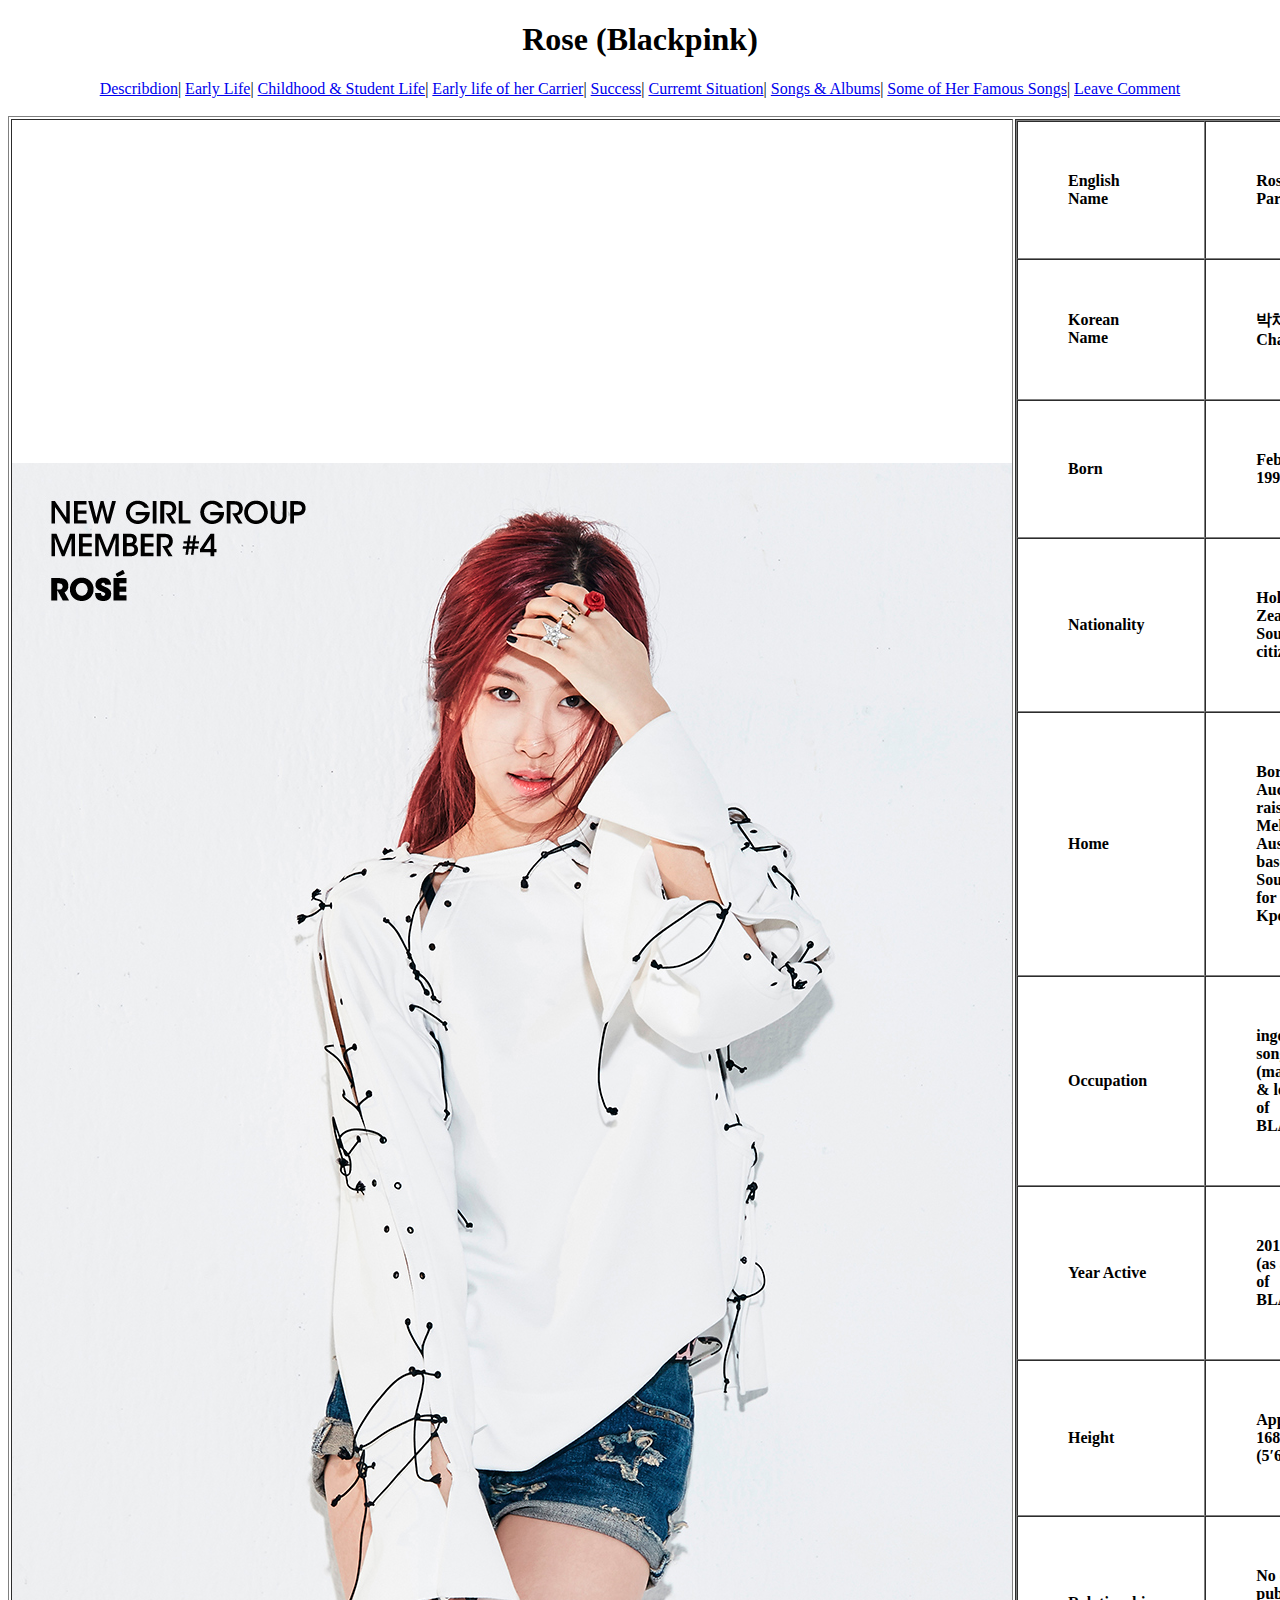
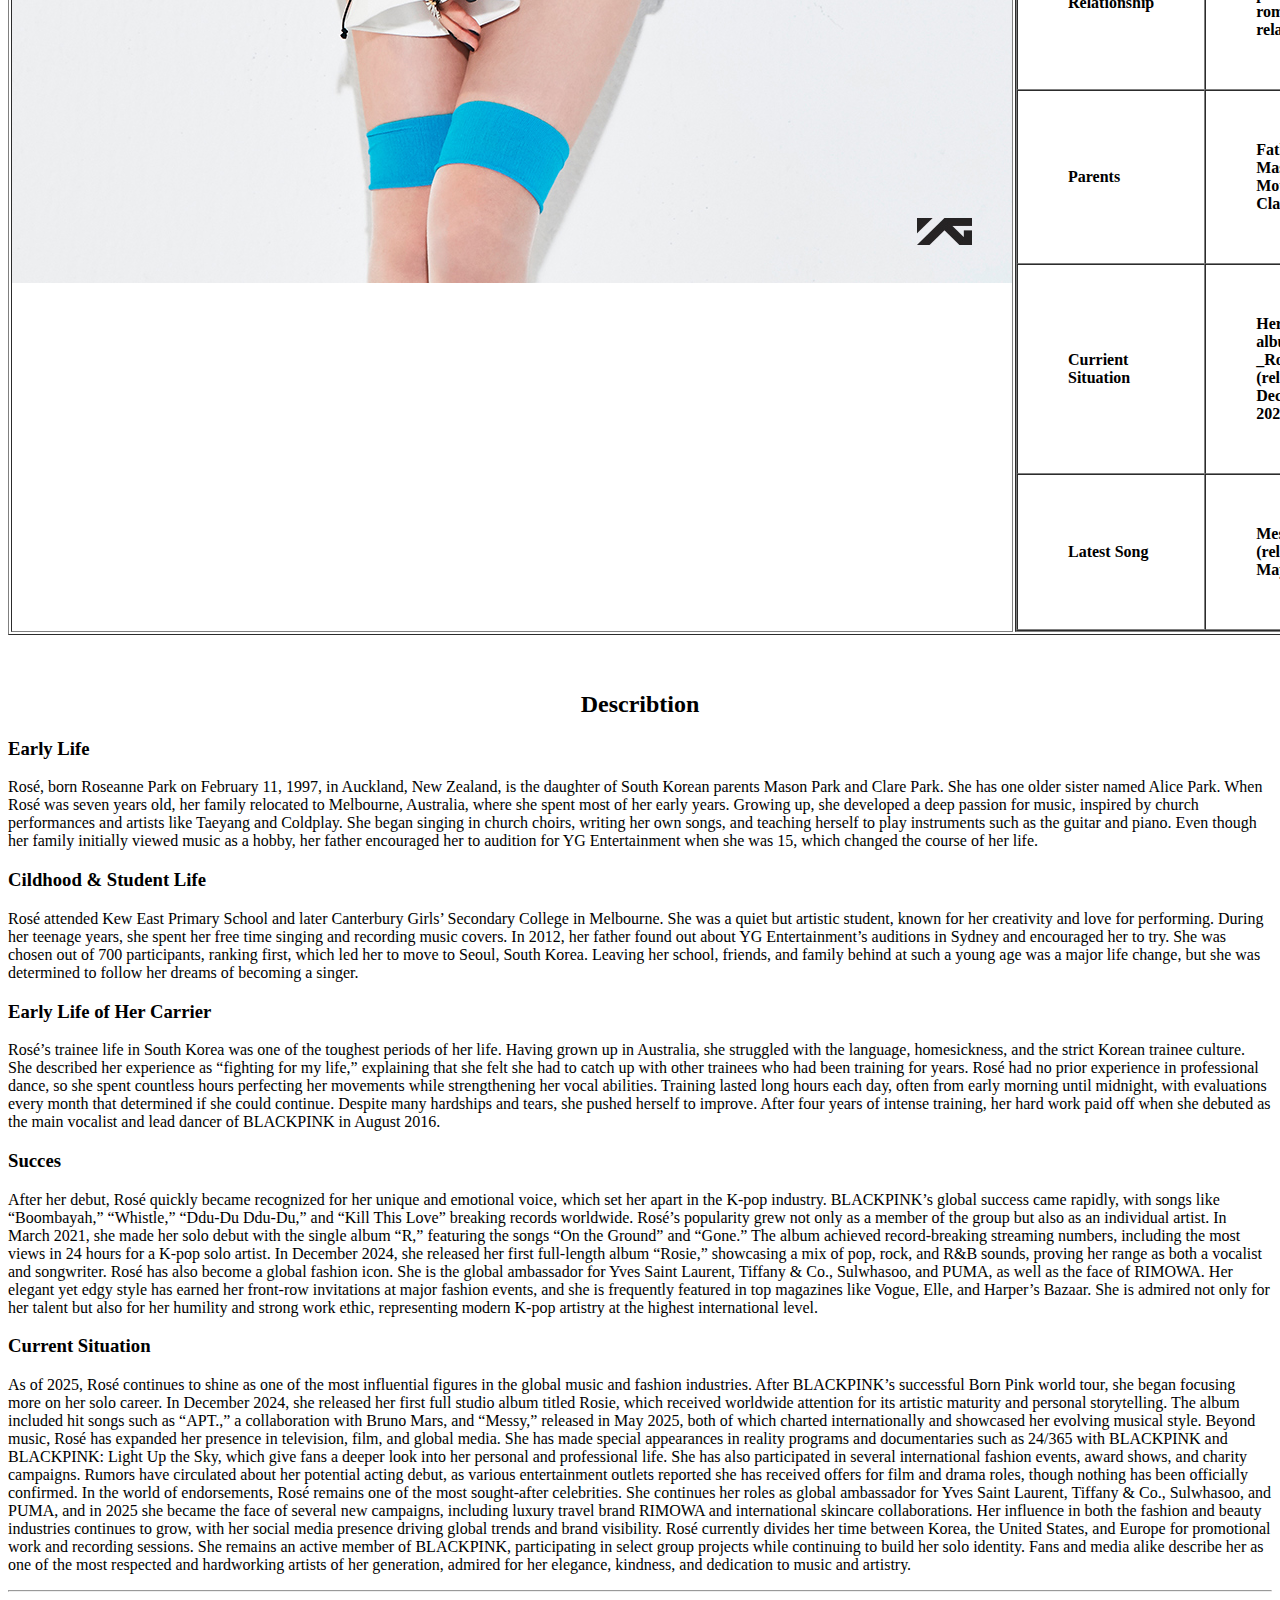
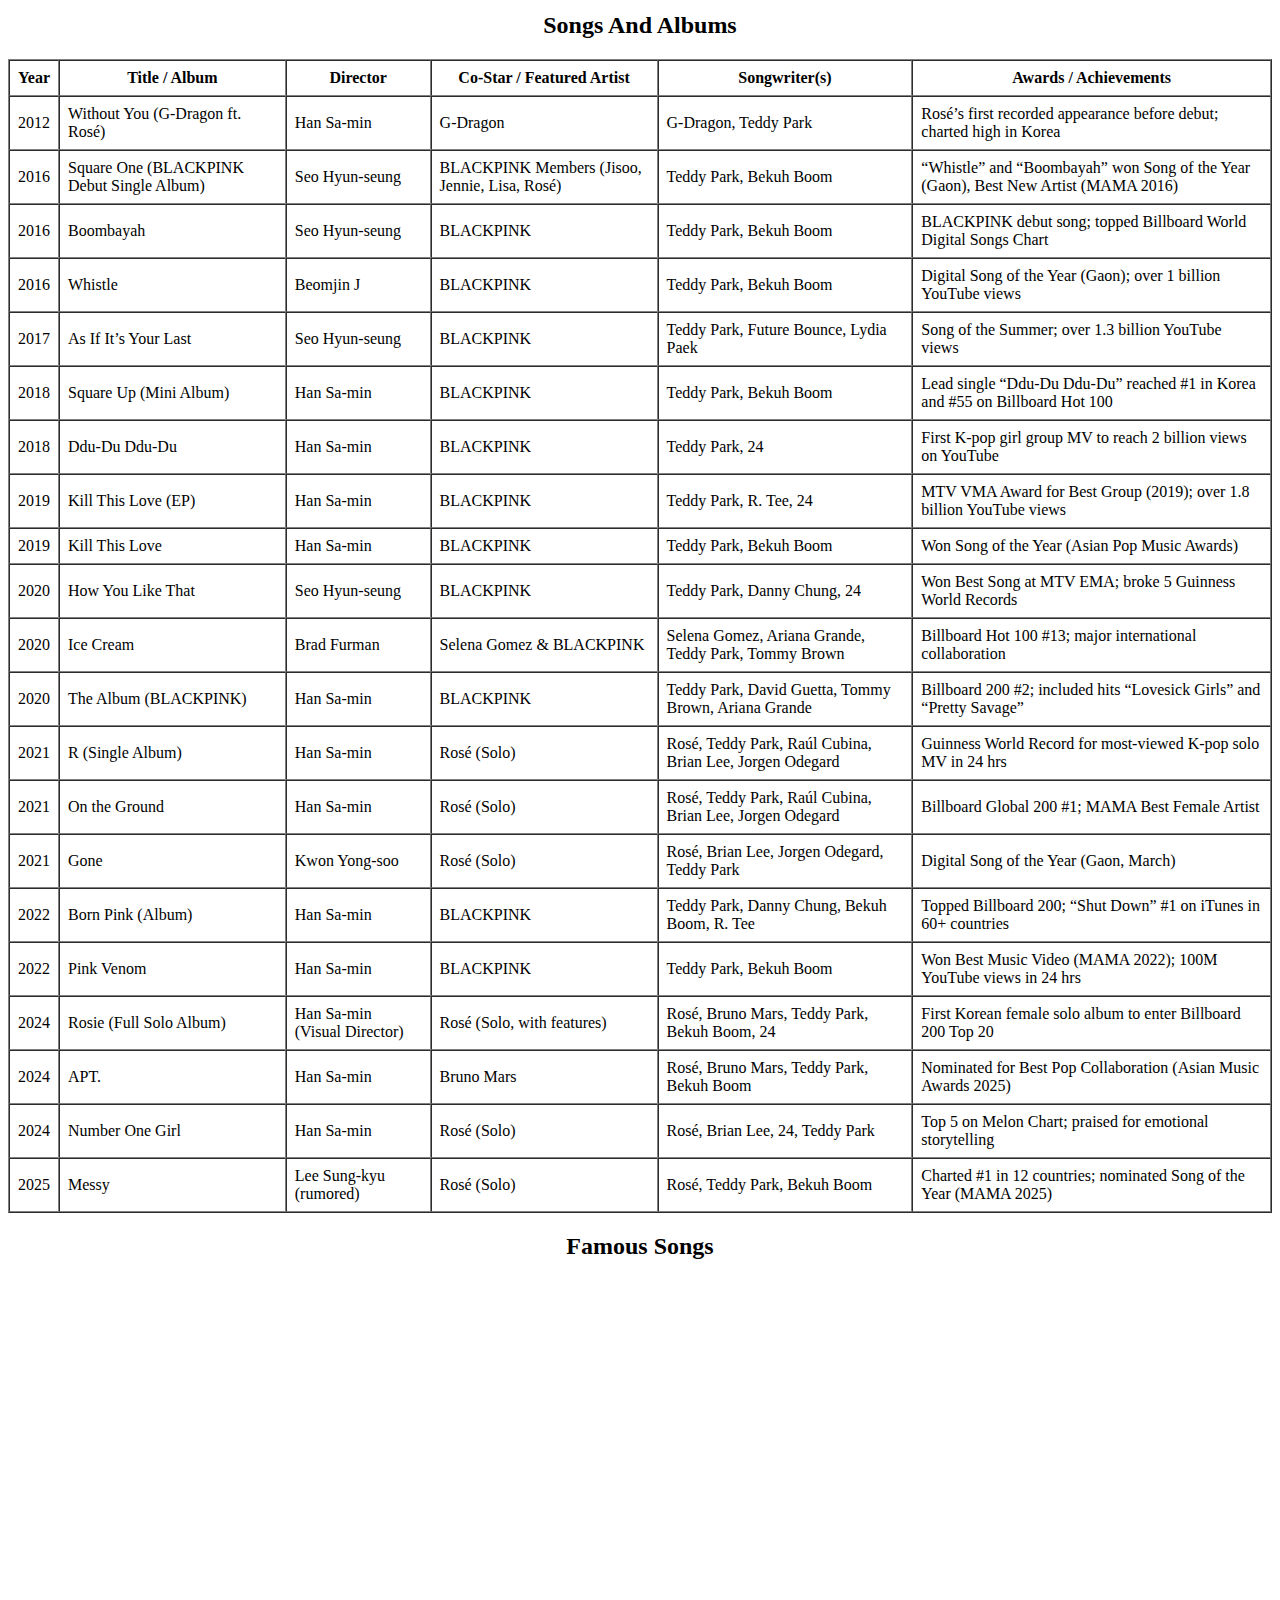
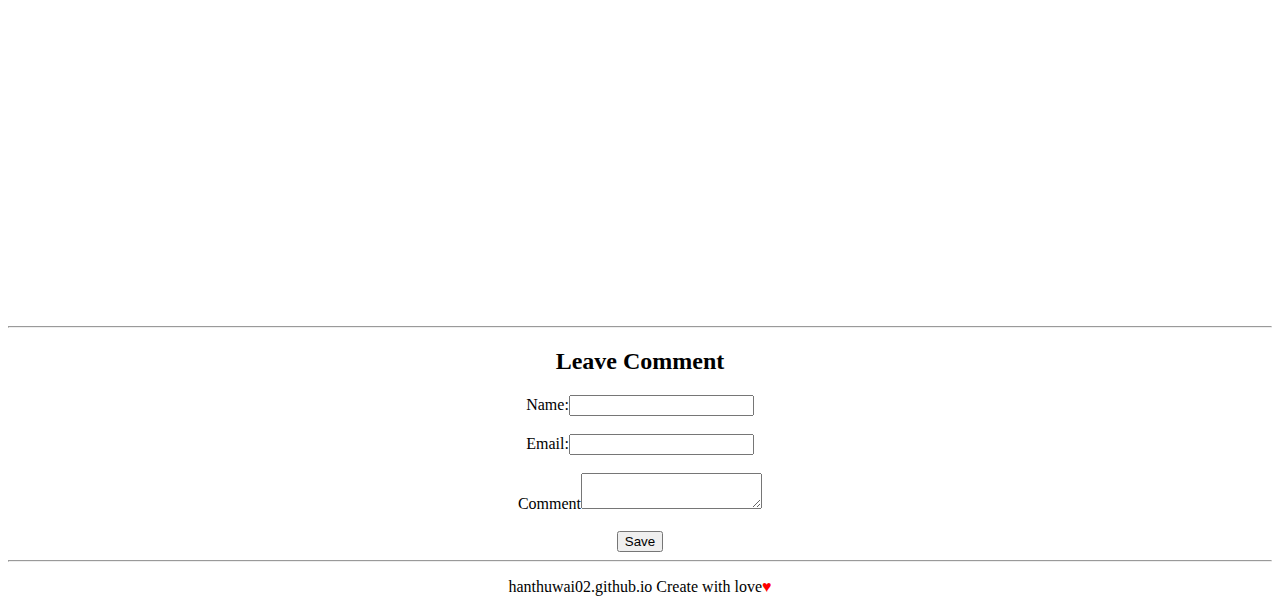
<file: idol/index.html>
<!DOCTYPE html>
<html lang="en">
<head>
  <meta charset="UTF-8">
  <meta name="viewport" content="width=device-width, initial-scale=1.0">
  <title>My Idol</title>
</head>
<body>
    <header align="center">
      <h1>Rose (Blackpink)</h1>
      <a href="#describtion">Describdion</a>|
      <a href="#early-life">Early Life</a>|
      <a href="#childhood-student-life">Childhood & Student Life</a>|
      <a href="#early-life-carrier">Early life of her Carrier</a>|
      <a href="#success">Success</a>|
      <a href="#current-situation">Curremt Situation</a>|
      <a href="#song-album">Songs & Albums</a>|
      <a href="#some-famous-songs">Some of Her Famous Songs</a>|
      <a href="#comment">Leave Comment</a>
      <br><br>
    </header>
    <main>
       <table border="1" cellspacing="" cellpadding="0" align="center">
         <tr>
          <td>
            <img src="rose1.jpg" alt="photo" >
          </td>
          <td>
            <table border="1" cellspacing="0" cellpadding="50">
              <tr>
                <td><b>English Name</b></td>
                <td><b>Roseanne Park</b></td>
              </tr>
              <tr>
                <td><b>Korean Name</b></td>
                <td><b>박채영 (Park Chae-young)</b></td>
              </tr>
              <tr>
                <td><b>Born</b></td>
                <td><b>February 11, 1997,</b></td>
              </tr>

              <tr>
                <td><b>Nationality</b></td>
                <td><b>Holds New Zealand and South Korean citizenships</b></td>
              </tr>
              <tr>
                <td><b>Home</b></td>
                <td><b>Born in Auckland, raised in Melbourne, Australia; based in Seoul, South Korea for her career 
Kpop Profiles</b></td>
              </tr>
              <tr>
                <td><b>Occupation</b></td>
                <td><b>inger, songwriter (main vocalist & lead dancer of BLACKPINK)</b></td>
              </tr>
              <tr>
                <td><b>Year Active</b></td>
                <td><b>2016 – present (as a member of BLACKPINK)</b></td>
              </tr>
              <tr>
                <td><b>Height</b></td>
                <td><b>Approximately 168.7 cm (5′6″)</b></td>
              </tr>
              <tr>
                <td><b>Relationship</b></td>
                <td><b>No confirmed public romantic relationship</b></td>
              </tr>
              <tr>
                <td><b>Parents</b></td>
                <td><b>Father – Mason Park; Mother – Clare Park.</b></td>
              </tr>
              <tr>
                <td><b>Currient Situation</b></td>
                <td><b>Her latest album is _Rosie (released 6 December 2024)</b></td>
              </tr>
              <tr>
                <td><b>Latest Song</b></td>
                <td><b>Messy (released 8 May 2025)</b></td>
              </tr>

            </table>
          </td>
         </tr>
       </table>
       <br><br>
       <h2 align="center" id="describtion">Describtion</h2>
       <h3 id="early-life">Early Life</h3>
       <p>Rosé, born Roseanne Park on February 11, 1997, in Auckland, New Zealand, is the daughter of South Korean parents Mason Park and Clare Park. She has one older sister named Alice Park. When Rosé was seven years old, her family relocated to Melbourne, Australia, where she spent most of her early years. Growing up, she developed a deep passion for music, inspired by church performances and artists like Taeyang and Coldplay. She began singing in church choirs, writing her own songs, and teaching herself to play instruments such as the guitar and piano. Even though her family initially viewed music as a hobby, her father encouraged her to audition for YG Entertainment when she was 15, which changed the course of her life.</p>
       <h3 id="childhood-student-life">Cildhood & Student Life</h3>
       <p>
        Rosé attended Kew East Primary School and later Canterbury Girls’ Secondary College in Melbourne. She was a quiet but artistic student, known for her creativity and love for performing. During her teenage years, she spent her free time singing and recording music covers. In 2012, her father found out about YG Entertainment’s auditions in Sydney and encouraged her to try. She was chosen out of 700 participants, ranking first, which led her to move to Seoul, South Korea. Leaving her school, friends, and family behind at such a young age was a major life change, but she was determined to follow her dreams of becoming a singer.
       </p>
       <h3 id="early-life-carrier">Early Life of Her Carrier</h3>
       <p>
        Rosé’s trainee life in South Korea was one of the toughest periods of her life. Having grown up in Australia, she struggled with the language, homesickness, and the strict Korean trainee culture. She described her experience as “fighting for my life,” explaining that she felt she had to catch up with other trainees who had been training for years. Rosé had no prior experience in professional dance, so she spent countless hours perfecting her movements while strengthening her vocal abilities. Training lasted long hours each day, often from early morning until midnight, with evaluations every month that determined if she could continue. Despite many hardships and tears, she pushed herself to improve. After four years of intense training, her hard work paid off when she debuted as the main vocalist and lead dancer of BLACKPINK in August 2016.
       </p>
       <h3 id="success">Succes</h3>
       <p>
        After her debut, Rosé quickly became recognized for her unique and emotional voice, which set her apart in the K-pop industry. BLACKPINK’s global success came rapidly, with songs like “Boombayah,” “Whistle,” “Ddu-Du Ddu-Du,” and “Kill This Love” breaking records worldwide. Rosé’s popularity grew not only as a member of the group but also as an individual artist. In March 2021, she made her solo debut with the single album “R,” featuring the songs “On the Ground” and “Gone.” The album achieved record-breaking streaming numbers, including the most views in 24 hours for a K-pop solo artist. In December 2024, she released her first full-length album “Rosie,” showcasing a mix of pop, rock, and R&B sounds, proving her range as both a vocalist and songwriter.

        Rosé has also become a global fashion icon. She is the global ambassador for Yves Saint Laurent, Tiffany & Co., Sulwhasoo, and PUMA, as well as the face of RIMOWA. Her elegant yet edgy style has earned her front-row invitations at major fashion events, and she is frequently featured in top magazines like Vogue, Elle, and Harper’s Bazaar. She is admired not only for her talent but also for her humility and strong work ethic, representing modern K-pop artistry at the highest international level.
       </p>
       <h3 id="current-situation">Current Situation</h3>
       <p>
        As of 2025, Rosé continues to shine as one of the most influential figures in the global music and fashion industries. After BLACKPINK’s successful Born Pink world tour, she began focusing more on her solo career. In December 2024, she released her first full studio album titled Rosie, which received worldwide attention for its artistic maturity and personal storytelling. The album included hit songs such as “APT.,” a collaboration with Bruno Mars, and “Messy,” released in May 2025, both of which charted internationally and showcased her evolving musical style.

        Beyond music, Rosé has expanded her presence in television, film, and global media. She has made special appearances in reality programs and documentaries such as 24/365 with BLACKPINK and BLACKPINK: Light Up the Sky, which give fans a deeper look into her personal and professional life. She has also participated in several international fashion events, award shows, and charity campaigns. Rumors have circulated about her potential acting debut, as various entertainment outlets reported she has received offers for film and drama roles, though nothing has been officially confirmed.

        In the world of endorsements, Rosé remains one of the most sought-after celebrities. She continues her roles as global ambassador for Yves Saint Laurent, Tiffany & Co., Sulwhasoo, and PUMA, and in 2025 she became the face of several new campaigns, including luxury travel brand RIMOWA and international skincare collaborations. Her influence in both the fashion and beauty industries continues to grow, with her social media presence driving global trends and brand visibility.

        Rosé currently divides her time between Korea, the United States, and Europe for promotional work and recording sessions. She remains an active member of BLACKPINK, participating in select group projects while continuing to build her solo identity. Fans and media alike describe her as one of the most respected and hardworking artists of her generation, admired for her elegance, kindness, and dedication to music and artistry.
       </p>
       <hr>
       <h2 align="center" id="song-album">Songs And Albums</h2>
       <table border="1" cellspacing="0" cellpadding="8" >
  <thead>
    <tr>
      <th>Year</th>
      <th>Title / Album</th>
      <th>Director</th>
      <th>Co-Star / Featured Artist</th>
      <th>Songwriter(s)</th>
      <th>Awards / Achievements</th>
    </tr>
  </thead>
  <tbody>
    <tr>
      <td>2012</td>
      <td>Without You (G-Dragon ft. Rosé)</td>
      <td>Han Sa-min</td>
      <td>G-Dragon</td>
      <td>G-Dragon, Teddy Park</td>
      <td>Rosé’s first recorded appearance before debut; charted high in Korea</td>
    </tr>
    <tr>
      <td>2016</td>
      <td>Square One (BLACKPINK Debut Single Album)</td>
      <td>Seo Hyun-seung</td>
      <td>BLACKPINK Members (Jisoo, Jennie, Lisa, Rosé)</td>
      <td>Teddy Park, Bekuh Boom</td>
      <td>“Whistle” and “Boombayah” won Song of the Year (Gaon), Best New Artist (MAMA 2016)</td>
    </tr>
    <tr>
      <td>2016</td>
      <td>Boombayah</td>
      <td>Seo Hyun-seung</td>
      <td>BLACKPINK</td>
      <td>Teddy Park, Bekuh Boom</td>
      <td>BLACKPINK debut song; topped Billboard World Digital Songs Chart</td>
    </tr>
    <tr>
      <td>2016</td>
      <td>Whistle</td>
      <td>Beomjin J</td>
      <td>BLACKPINK</td>
      <td>Teddy Park, Bekuh Boom</td>
      <td>Digital Song of the Year (Gaon); over 1 billion YouTube views</td>
    </tr>
    <tr>
      <td>2017</td>
      <td>As If It’s Your Last</td>
      <td>Seo Hyun-seung</td>
      <td>BLACKPINK</td>
      <td>Teddy Park, Future Bounce, Lydia Paek</td>
      <td>Song of the Summer; over 1.3 billion YouTube views</td>
    </tr>
    <tr>
      <td>2018</td>
      <td>Square Up (Mini Album)</td>
      <td>Han Sa-min</td>
      <td>BLACKPINK</td>
      <td>Teddy Park, Bekuh Boom</td>
      <td>Lead single “Ddu-Du Ddu-Du” reached #1 in Korea and #55 on Billboard Hot 100</td>
    </tr>
    <tr>
      <td>2018</td>
      <td>Ddu-Du Ddu-Du</td>
      <td>Han Sa-min</td>
      <td>BLACKPINK</td>
      <td>Teddy Park, 24</td>
      <td>First K-pop girl group MV to reach 2 billion views on YouTube</td>
    </tr>
    <tr>
      <td>2019</td>
      <td>Kill This Love (EP)</td>
      <td>Han Sa-min</td>
      <td>BLACKPINK</td>
      <td>Teddy Park, R. Tee, 24</td>
      <td>MTV VMA Award for Best Group (2019); over 1.8 billion YouTube views</td>
    </tr>
    <tr>
      <td>2019</td>
      <td>Kill This Love</td>
      <td>Han Sa-min</td>
      <td>BLACKPINK</td>
      <td>Teddy Park, Bekuh Boom</td>
      <td>Won Song of the Year (Asian Pop Music Awards)</td>
    </tr>
    <tr>
      <td>2020</td>
      <td>How You Like That</td>
      <td>Seo Hyun-seung</td>
      <td>BLACKPINK</td>
      <td>Teddy Park, Danny Chung, 24</td>
      <td>Won Best Song at MTV EMA; broke 5 Guinness World Records</td>
    </tr>
    <tr>
      <td>2020</td>
      <td>Ice Cream</td>
      <td>Brad Furman</td>
      <td>Selena Gomez & BLACKPINK</td>
      <td>Selena Gomez, Ariana Grande, Teddy Park, Tommy Brown</td>
      <td>Billboard Hot 100 #13; major international collaboration</td>
    </tr>
    <tr>
      <td>2020</td>
      <td>The Album (BLACKPINK)</td>
      <td>Han Sa-min</td>
      <td>BLACKPINK</td>
      <td>Teddy Park, David Guetta, Tommy Brown, Ariana Grande</td>
      <td>Billboard 200 #2; included hits “Lovesick Girls” and “Pretty Savage”</td>
    </tr>
    <tr>
      <td>2021</td>
      <td>R (Single Album)</td>
      <td>Han Sa-min</td>
      <td>Rosé (Solo)</td>
      <td>Rosé, Teddy Park, Raúl Cubina, Brian Lee, Jorgen Odegard</td>
      <td>Guinness World Record for most-viewed K-pop solo MV in 24 hrs</td>
    </tr>
    <tr>
      <td>2021</td>
      <td>On the Ground</td>
      <td>Han Sa-min</td>
      <td>Rosé (Solo)</td>
      <td>Rosé, Teddy Park, Raúl Cubina, Brian Lee, Jorgen Odegard</td>
      <td>Billboard Global 200 #1; MAMA Best Female Artist</td>
    </tr>
    <tr>
      <td>2021</td>
      <td>Gone</td>
      <td>Kwon Yong-soo</td>
      <td>Rosé (Solo)</td>
      <td>Rosé, Brian Lee, Jorgen Odegard, Teddy Park</td>
      <td>Digital Song of the Year (Gaon, March)</td>
    </tr>
    <tr>
      <td>2022</td>
      <td>Born Pink (Album)</td>
      <td>Han Sa-min</td>
      <td>BLACKPINK</td>
      <td>Teddy Park, Danny Chung, Bekuh Boom, R. Tee</td>
      <td>Topped Billboard 200; “Shut Down” #1 on iTunes in 60+ countries</td>
    </tr>
    <tr>
      <td>2022</td>
      <td>Pink Venom</td>
      <td>Han Sa-min</td>
      <td>BLACKPINK</td>
      <td>Teddy Park, Bekuh Boom</td>
      <td>Won Best Music Video (MAMA 2022); 100M YouTube views in 24 hrs</td>
    </tr>
    <tr>
      <td>2024</td>
      <td>Rosie (Full Solo Album)</td>
      <td>Han Sa-min (Visual Director)</td>
      <td>Rosé (Solo, with features)</td>
      <td>Rosé, Bruno Mars, Teddy Park, Bekuh Boom, 24</td>
      <td>First Korean female solo album to enter Billboard 200 Top 20</td>
    </tr>
    <tr>
      <td>2024</td>
      <td>APT.</td>
      <td>Han Sa-min</td>
      <td>Bruno Mars</td>
      <td>Rosé, Bruno Mars, Teddy Park, Bekuh Boom</td>
      <td>Nominated for Best Pop Collaboration (Asian Music Awards 2025)</td>
    </tr>
    <tr>
      <td>2024</td>
      <td>Number One Girl</td>
      <td>Han Sa-min</td>
      <td>Rosé (Solo)</td>
      <td>Rosé, Brian Lee, 24, Teddy Park</td>
      <td>Top 5 on Melon Chart; praised for emotional storytelling</td>
    </tr>
    <tr>
      <td>2025</td>
      <td>Messy</td>
      <td>Lee Sung-kyu (rumored)</td>
      <td>Rosé (Solo)</td>
      <td>Rosé, Teddy Park, Bekuh Boom</td>
      <td>Charted #1 in 12 countries; nominated Song of the Year (MAMA 2025)</td>
    </tr>
  </tbody>
</table>
    <h2 align="center">Famous Songs</h2>
    <div align="center">
      <iframe width="560" height="315" src="https://www.youtube.com/embed/ia2Ph61bYzc?si=gaJIbzeZGgtRvWZh" title="YouTube video player" frameborder="0" allow="accelerometer; autoplay; clipboard-write; encrypted-media; gyroscope; picture-in-picture; web-share" referrerpolicy="strict-origin-when-cross-origin" allowfullscreen></iframe>    
      <iframe width="560" height="315" src="https://www.youtube.com/embed/pZ1NdE69VTs?si=Np_0FxodrPG1cQW0" title="YouTube video player" frameborder="0" allow="accelerometer; autoplay; clipboard-write; encrypted-media; gyroscope; picture-in-picture; web-share" referrerpolicy="strict-origin-when-cross-origin" allowfullscreen></iframe>
      <iframe width="560" height="315" src="https://www.youtube.com/embed/EN1tMeXQii0?si=EZlZ3aTxR69f9FiF" title="YouTube video player" frameborder="0" allow="accelerometer; autoplay; clipboard-write; encrypted-media; gyroscope; picture-in-picture; web-share" referrerpolicy="strict-origin-when-cross-origin" allowfullscreen></iframe>
      <iframe width="560" height="315" src="https://www.youtube.com/embed/ekr2nIex040?si=PlUsJLjwqGe0NIiV" title="YouTube video player" frameborder="0" allow="accelerometer; autoplay; clipboard-write; encrypted-media; gyroscope; picture-in-picture; web-share" referrerpolicy="strict-origin-when-cross-origin" allowfullscreen></iframe>
    </div>
    <hr>
    <div align="center">
      <form action="">
        <h2 id="comment">Leave Comment</h2>
      <table >
        <tr>
          <tr><label for="name">Name:</label></tr>
        </tr>
        <tr>
          <tr><input type="text" id="name"></tr>
        </tr><br><br>

        <tr>
          <tr><label for="email">Email:</label></tr>
        </tr>
        <tr>
          <tr><input type="email" id="email"></tr>
        </tr><br><br>

        <tr>
          <tr><label for="comment">Comment</label></tr>
        </tr>
        <tr>
          <tr><textarea  id="cpmment" rows="2" cols="20"></textarea></tr>
        </tr><br><br>

        
        <tr>
          <tr><input type="submit" value="Save"></tr>
        </tr><br>
      </table>
      </form>
    </div>
    <hr>
</main>
<footer>
    <p align="center">hanthuwai02.github.io Create with love<span style="color: red;">&#9829;</span></p>  
</footer>
</body>
</html>
</file>
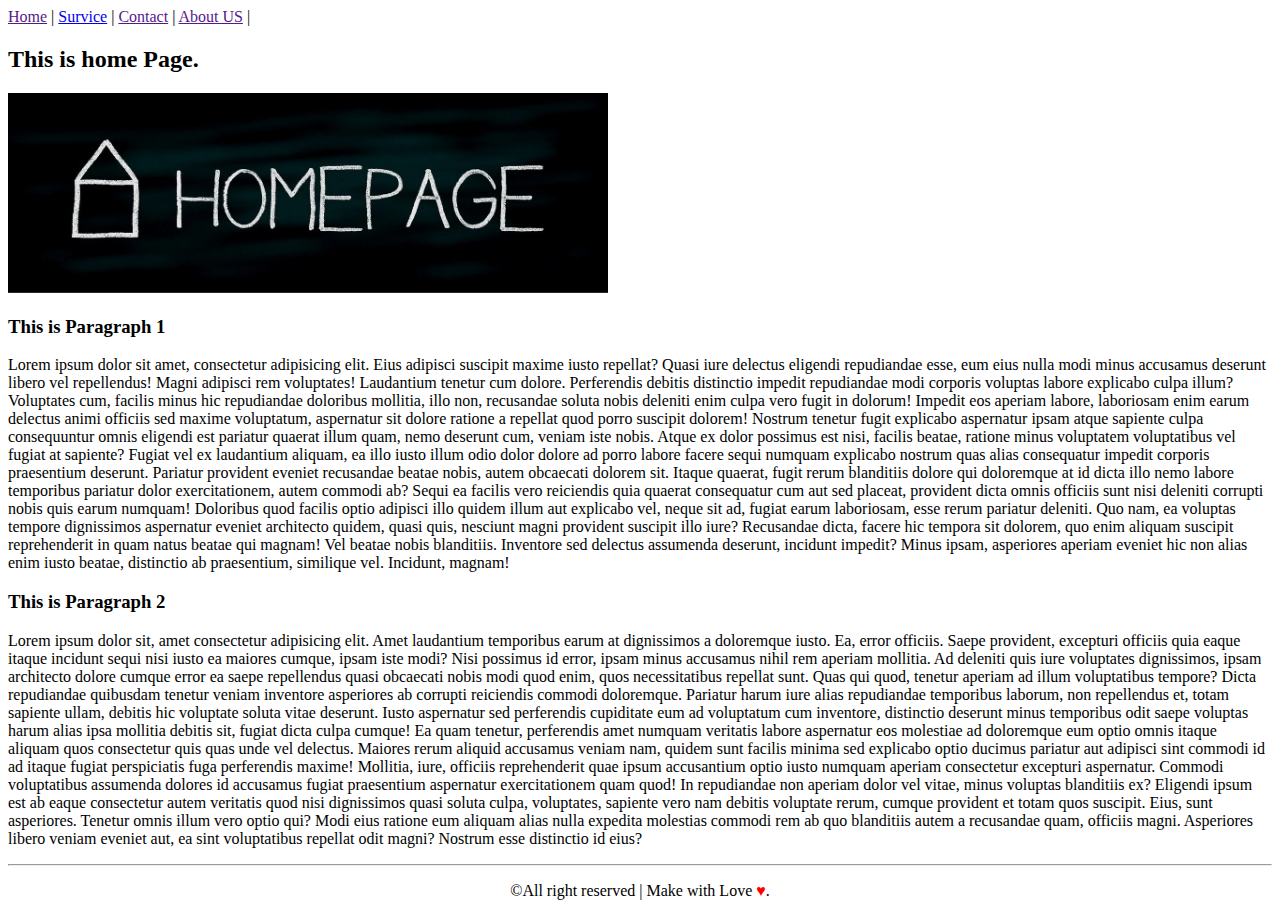
<file: Link/index.html>
<!DOCTYPE html>
<html lang="en">
<head>
  <meta charset="UTF-8">
  <meta name="viewport" content="width=device-width, initial-scale=1.0">
  <title>Home Page</title>
</head>
<body>
    <nav>
      <a href="">Home</a> |
      <a href="pages/service.html">Survice</a> |
      <a href="">Contact</a> |
      <a href="">About US</a> |
    </nav>
    <head>
      <h2>This is home Page.</h2>
      <img src="images/homepage.webp" alt="home-page" width="600" height="200">
    </head>
    <main>
        <div>
          <h3>This is Paragraph 1</h3>
          <p>
            Lorem ipsum dolor sit amet, consectetur adipisicing elit. Eius adipisci suscipit maxime iusto repellat? Quasi iure delectus eligendi repudiandae esse, eum eius nulla modi minus accusamus deserunt libero vel repellendus! Magni adipisci rem voluptates! Laudantium tenetur cum dolore. Perferendis debitis distinctio impedit repudiandae modi corporis voluptas labore explicabo culpa illum? Voluptates cum, facilis minus hic repudiandae doloribus mollitia, illo non, recusandae soluta nobis deleniti enim culpa vero fugit in dolorum! Impedit eos aperiam labore, laboriosam enim earum delectus animi officiis sed maxime voluptatum, aspernatur sit dolore ratione a repellat quod porro suscipit dolorem! Nostrum tenetur fugit explicabo aspernatur ipsam atque sapiente culpa consequuntur omnis eligendi est pariatur quaerat illum quam, nemo deserunt cum, veniam iste nobis. Atque ex dolor possimus est nisi, facilis beatae, ratione minus voluptatem voluptatibus vel fugiat at sapiente? Fugiat vel ex laudantium aliquam, ea illo iusto illum odio dolor dolore ad porro labore facere sequi numquam explicabo nostrum quas alias consequatur impedit corporis praesentium deserunt. Pariatur provident eveniet recusandae beatae nobis, autem obcaecati dolorem sit. Itaque quaerat, fugit rerum blanditiis dolore qui doloremque at id dicta illo nemo labore temporibus pariatur dolor exercitationem, autem commodi ab? Sequi ea facilis vero reiciendis quia quaerat consequatur cum aut sed placeat, provident dicta omnis officiis sunt nisi deleniti corrupti nobis quis earum numquam! Doloribus quod facilis optio adipisci illo quidem illum aut explicabo vel, neque sit ad, fugiat earum laboriosam, esse rerum pariatur deleniti. Quo nam, ea voluptas tempore dignissimos aspernatur eveniet architecto quidem, quasi quis, nesciunt magni provident suscipit illo iure? Recusandae dicta, facere hic tempora sit dolorem, quo enim aliquam suscipit reprehenderit in quam natus beatae qui magnam! Vel beatae nobis blanditiis. Inventore sed delectus assumenda deserunt, incidunt impedit? Minus ipsam, asperiores aperiam eveniet hic non alias enim iusto beatae, distinctio ab praesentium, similique vel. Incidunt, magnam!
          </p>
        </div>
        <div>
          <h3>This is Paragraph 2</h3>
          <p>
            Lorem ipsum dolor sit, amet consectetur adipisicing elit. Amet laudantium temporibus earum at dignissimos a doloremque iusto. Ea, error officiis. Saepe provident, excepturi officiis quia eaque itaque incidunt sequi nisi iusto ea maiores cumque, ipsam iste modi? Nisi possimus id error, ipsam minus accusamus nihil rem aperiam mollitia. Ad deleniti quis iure voluptates dignissimos, ipsam architecto dolore cumque error ea saepe repellendus quasi obcaecati nobis modi quod enim, quos necessitatibus repellat sunt. Quas qui quod, tenetur aperiam ad illum voluptatibus tempore? Dicta repudiandae quibusdam tenetur veniam inventore asperiores ab corrupti reiciendis commodi doloremque. Pariatur harum iure alias repudiandae temporibus laborum, non repellendus et, totam sapiente ullam, debitis hic voluptate soluta vitae deserunt. Iusto aspernatur sed perferendis cupiditate eum ad voluptatum cum inventore, distinctio deserunt minus temporibus odit saepe voluptas harum alias ipsa mollitia debitis sit, fugiat dicta culpa cumque! Ea quam tenetur, perferendis amet numquam veritatis labore aspernatur eos molestiae ad doloremque eum optio omnis itaque aliquam quos consectetur quis quas unde vel delectus. Maiores rerum aliquid accusamus veniam nam, quidem sunt facilis minima sed explicabo optio ducimus pariatur aut adipisci sint commodi id ad itaque fugiat perspiciatis fuga perferendis maxime! Mollitia, iure, officiis reprehenderit quae ipsum accusantium optio iusto numquam aperiam consectetur excepturi aspernatur. Commodi voluptatibus assumenda dolores id accusamus fugiat praesentium aspernatur exercitationem quam quod! In repudiandae non aperiam dolor vel vitae, minus voluptas blanditiis ex? Eligendi ipsum est ab eaque consectetur autem veritatis quod nisi dignissimos quasi soluta culpa, voluptates, sapiente vero nam debitis voluptate rerum, cumque provident et totam quos suscipit. Eius, sunt asperiores. Tenetur omnis illum vero optio qui? Modi eius ratione eum aliquam alias nulla expedita molestias commodi rem ab quo blanditiis autem a recusandae quam, officiis magni. Asperiores libero veniam eveniet aut, ea sint voluptatibus repellat odit magni? Nostrum esse distinctio id eius?
          </p>
        </div>
    </main>
    <hr>
    <footer>
      <p align="center">&copy;All right reserved | Make with Love <span style="color: red;">&hearts;</span>.</p>
    </footer>
</body>
</html>
</file>
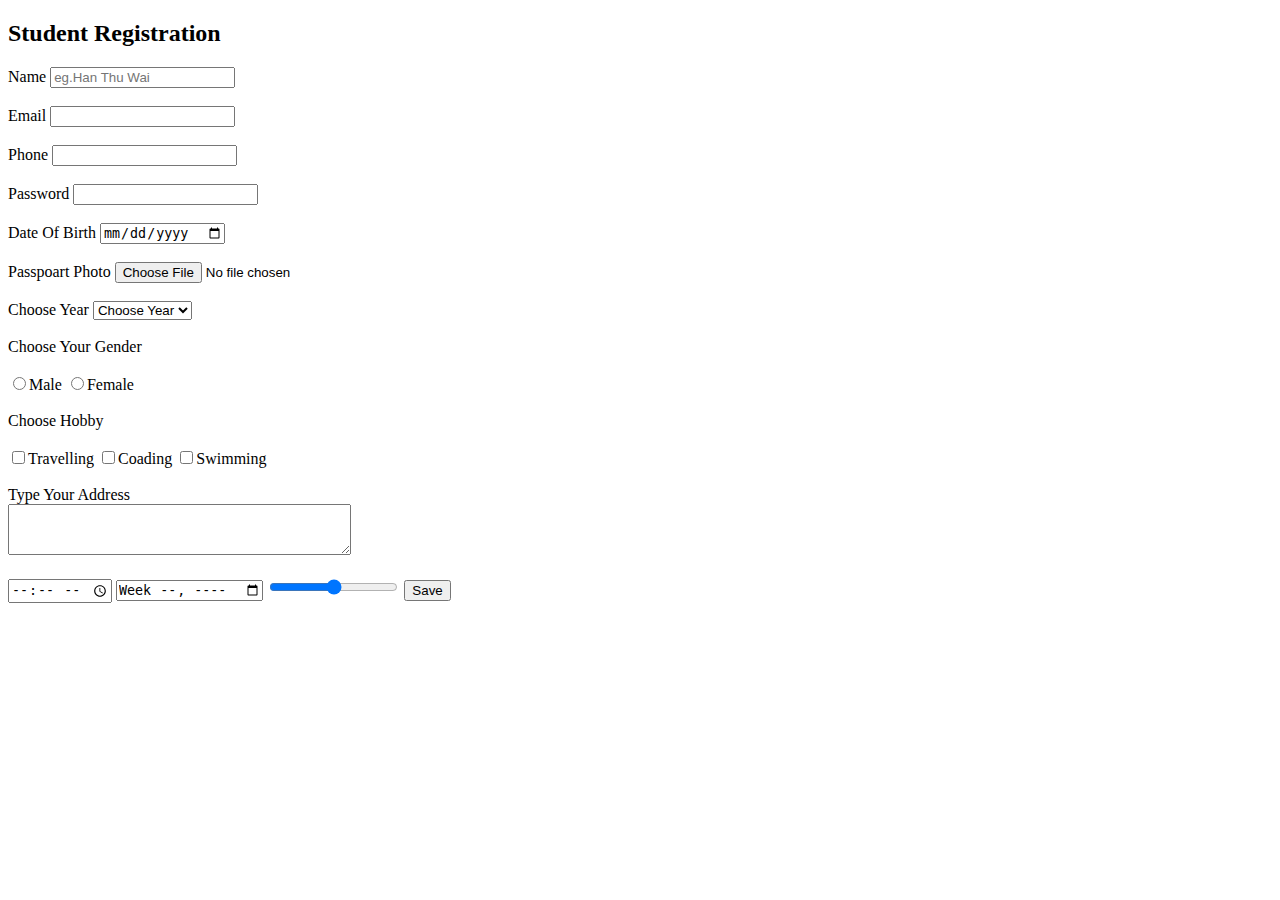
<file: form.html>
<!DOCTYPE html>
<html lang="en">
<head>
  <meta charset="UTF-8">
  <meta name="viewport" content="width=device-width, initial-scale=1.0">
  <title>Form</title>
</head>
<body>
  <h2>Student Registration</h2>

  <form action="studentAdd.php" method="get">
    <label for="stu-name">Name</label>
    <input type="text" id="stu-name" name="stu-name" placeholder="eg.Han Thu Wai">
    <br><br>
    <label for="stu-email">Email</label>
    <input type="email" id="stu-email" name="stu-email">
    <br><br>
    <label for="stu-phone">Phone</label>
    <input type="number" id="stu-phone" name="stu-phone">
    <br><br>
    <label for="stu-password">Password</label>
    <input type="password" id="stu-password" name="stu-password">
    <br><br>
    <label for="stu-dob">Date Of Birth</label>
    <input type="date" id="stu-dob" name="stu-dob">
    <br><br>
    <label for="stu-passpoart">Passpoart Photo</label>
    <input type="file" id="stu-passpoart" name="stu-passpoart" accept=".pdf">
    <br><br>
    <label for="stu-year">Choose Year</label>
    <select name="stu-year" id="stu-year">
      <option value="">Choose Year</option>
      <option value="first-year">First Year</option>
      <option value="second-year">Second Year</option>
      <option value="third-year">Third Year</option>
      <option value="fouth-year">Fouth Year</option>
    </select>
    <br><br>
    <label for="">Choose Your Gender</label><br><br>
    <input type="radio" name="gender" id="male" value="male"><label for="male">Male</label>
    <input type="radio" name="gender" id="female" value="female"><label for="female">Female</label>
    <br><br>
    <label for="">Choose Hobby</label><br><br>
    <input type="checkbox" name="hobby" id="travelling" value="travelling"><label for="travelling">Travelling</label>
    <input type="checkbox" name="hobby" id="coading" value="coading"><label for="coading">Coading</label>
    <input type="checkbox" name="hobby" id="swimming" value="swimming"><label for="swimming">Swimming</label>
    <br><br>
    <label for="stu-address">Type Your Address</label><br>
    <textarea name="stu-address" id="stu-address" rows="3" cols="40">
    </textarea>
    <br><br>
    <input type="time" name="time">
    <input type="week" name="week">
    <input type="range" max="100" min="0" name="range">
    <button type="submit">Save</button>
  </form>
</body>
</html>
</file>
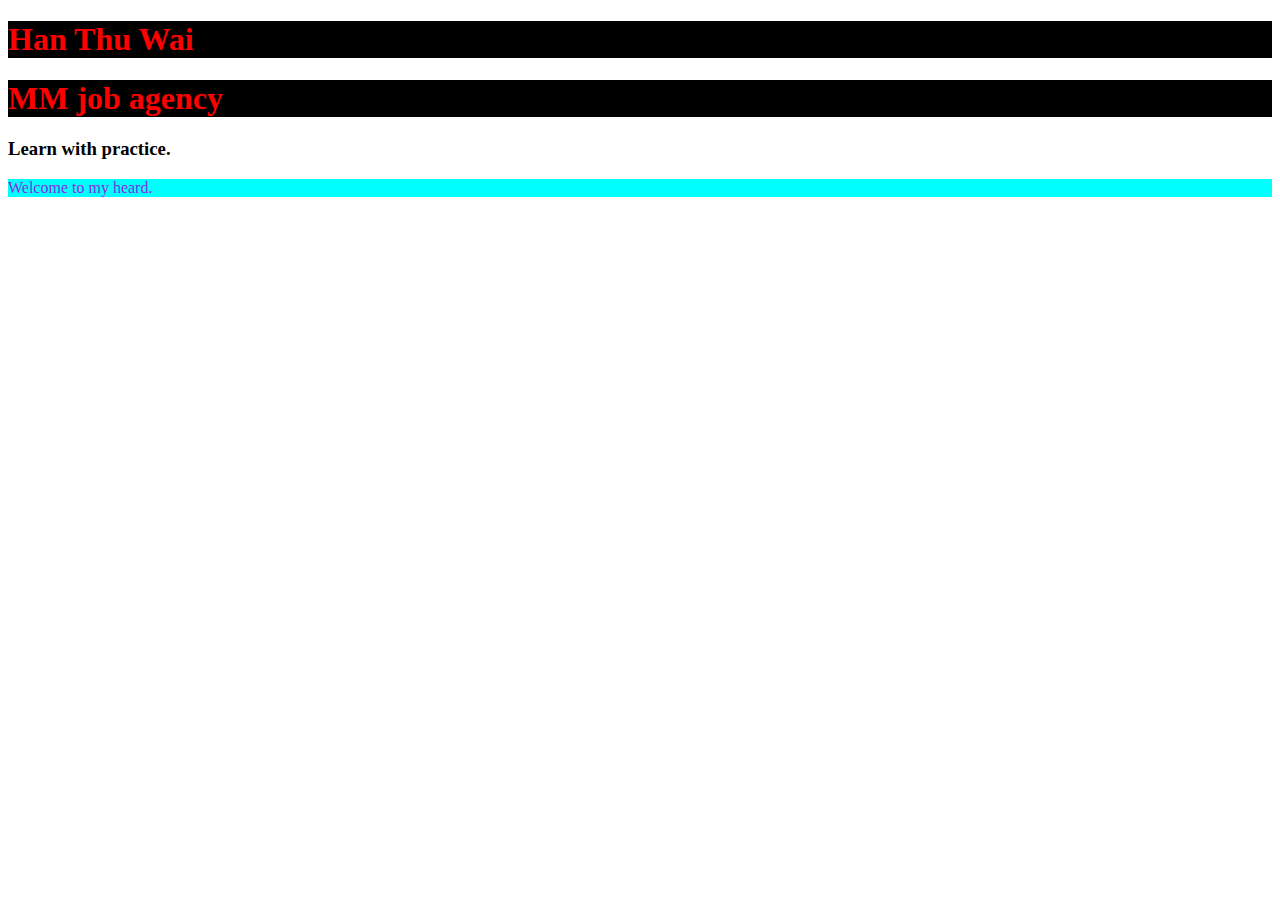
<file: head.html>
<!DOCTYPE html>
<html lang="en">
<head>
  <meta charset="UTF-8">
  <meta name="viewport" content="width=device-width, initial-scale=1.0">
  <title>Find Partner</title>
  <meta name="description" content="You can find yor partner wtth yor witches">
  <meta name="keywords" content="find partner,bobfriend,girlfriend,sex partner,night out,wife,houseband">
  <meta name="robots" content="index, nofollow">
  <meta name="language" content="EN">
  <meta name="generator" content="FreeMetaTagGenerator.com">
  <title>Head</title>
  <link rel="stylesheet" href="style.css">
  <!-- Internal Css -->
   <style>
     h1{
      color: red;
      background-color: black;
     }
   </style>
</head>
<body>
  <h1>Han Thu Wai</h1>
  <h1>MM job agency</h1>
  <h3>Learn with practice.</h3>
  <p>Welcome to my heard.</p>
</body>
</html>
</file>
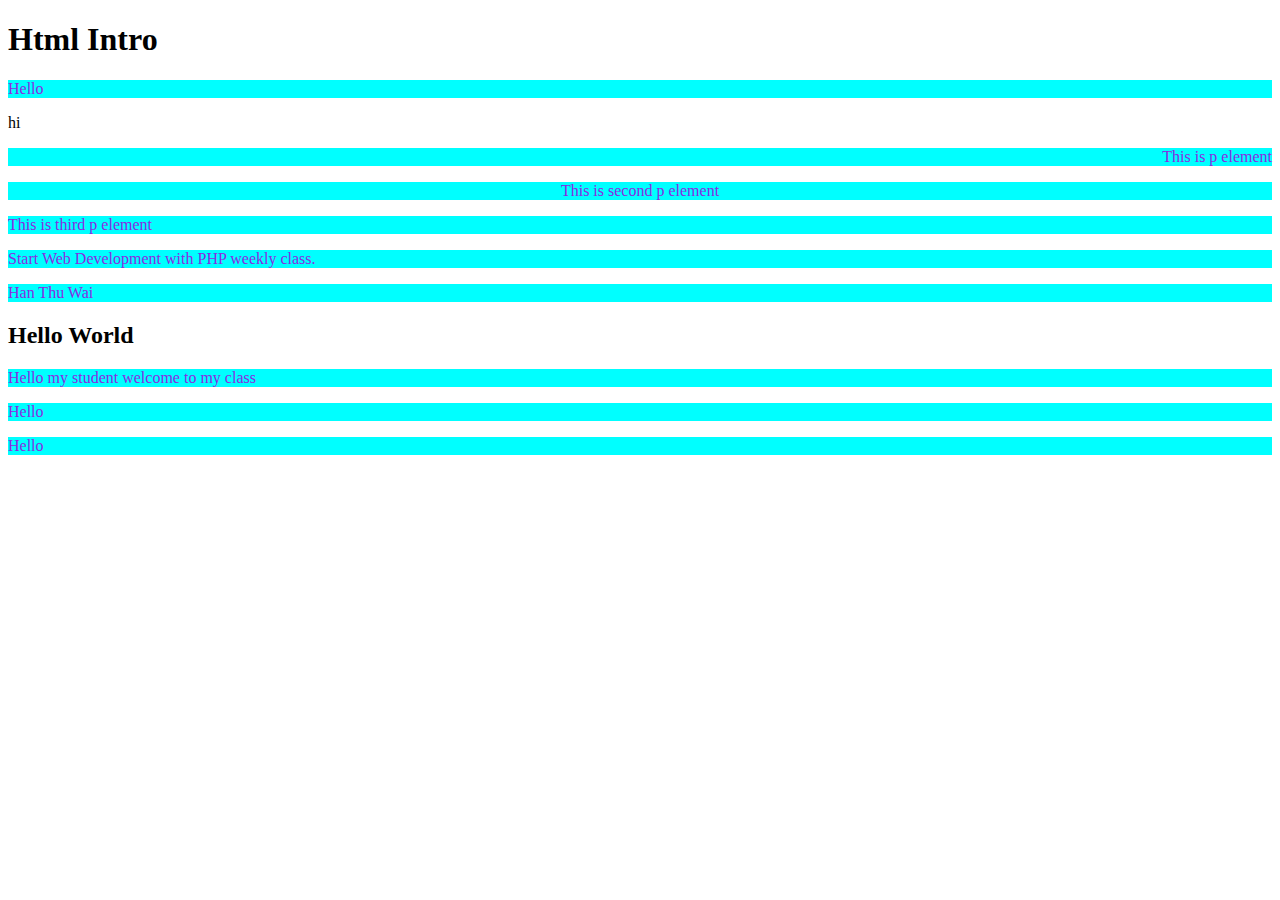
<file: info.html>
<!DOCTYPE html>
<html lang="en">
<head>
  <meta charset="UTF-8">
  <meta name="viewport" content="width=device-width, initial-scale=1.0">
  <title>HTML Intro</title>
  <link rel="stylesheet" href="style.css">
</head>
<body>
    <h1>Html Intro</h1>
    <p>Hello</p>
    <div>
      <span>
        hi
      </span>
    </div>
    <!-- Artibutes -->
    <p align="right">This is p element</p>
    <p align="center">This is second p element</p>
    <p align="left">This is third p element</p>

    <!-- Global Artibute -->
     <p class="p-tag" id="p-id">Start Web Development with PHP weekly class.</p>
     <p class="p-tag hanthu-wai" id="hanthuwai">Han Thu Wai</p>

     <h2>Hello World</h2>
     <p>Hello     my        student   welcome      to     my      class</p>
     
     <div><span><p>Hello</p></span></div>
     <div>
      <span>
        <p>Hello</p>
      </span>
     </div>
</body>
  <script>
    alert("Hello");
  </script>
</html>
</file>
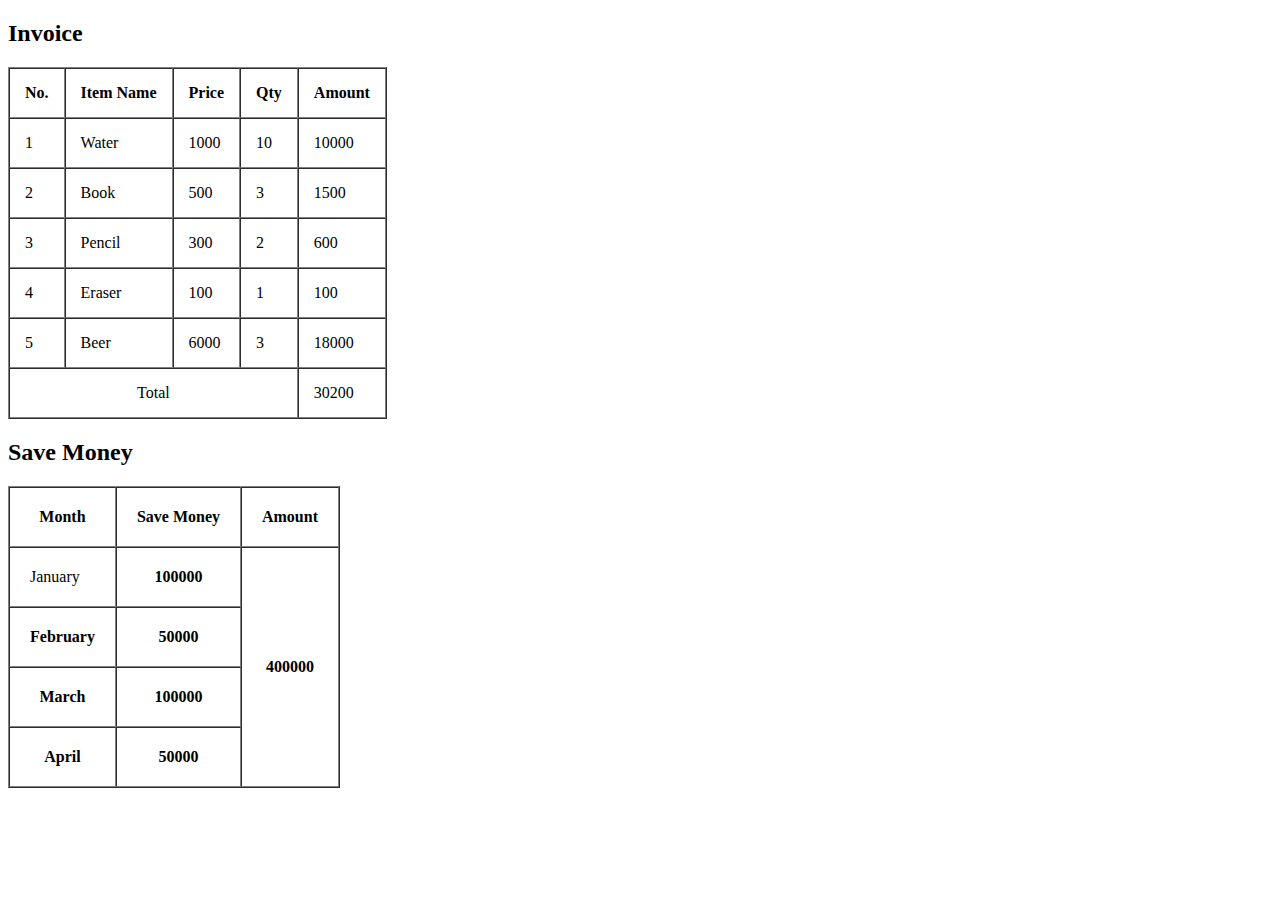
<file: table2.html>
<!DOCTYPE html>
<html lang="en">
<head>
  <meta charset="UTF-8">
  <meta name="viewport" content="width=device-width, initial-scale=1.0">
  <title>Table 2</title>
  <style>
    
  </style>
</head>
<body>
  <h2>Invoice</h2>
  <table border="1" cellspacing="0" cellpadding="15">
    <thead>
      <tr>
        <th>No.</th>
        <th>Item Name</th>
        <th>Price</th>
        <th>Qty</th>
        <th>Amount</th>
      </tr>
    </thead>
    <tbody>
      <tr>
        <td>1</td>
        <td>Water</td>
        <td>1000</td>
        <td>10</td>
        <td>10000</td>
      </tr>
      <tr>
        <td>2</td>
        <td>Book</td>
        <td>500</td>
        <td>3</td>
        <td>1500</td>
      </tr>
      <tr>
        <td>3</td>
        <td>Pencil</td>
        <td>300</td>
        <td>2</td>
        <td>600</td>
      </tr>
      <tr>
        <td>4</td>
        <td>Eraser</td>
        <td>100</td>
        <td>1</td>
        <td>100</td>
      </tr>
      <tr>
        <td>5</td>
        <td>Beer</td>
        <td>6000</td>
        <td>3</td>
        <td>18000</td>
      </tr>
    </tbody>
    <tfoot>
      <tr>
        <td colspan="4" align="center">Total</td>
        <td>30200</td>
      </tr>
    </tfoot>
  </table>
  <h2>Save Money</h2>
  <table border="1" cellspacing="0" cellpadding="20">
    <thead>
      <tr>
        <th>Month</th>
        <th>Save Money</th>
        <th>Amount</th>
      </tr>
    </thead>
    <tbody>
        <tr>
          <td>January</td>
          <th>100000</th>
          <th rowspan="4">400000</th>
        </tr>
        <tr>
          <th>February</th>
          <th>50000</th>
        </tr>
        <tr>
          <th>March</th>
          <th>100000</th>
        </tr>
        <tr>
          <th>April</th>
          <th>50000</th>
        </tr>
    </tbody>
  </table>
</body>
</html>
</file>
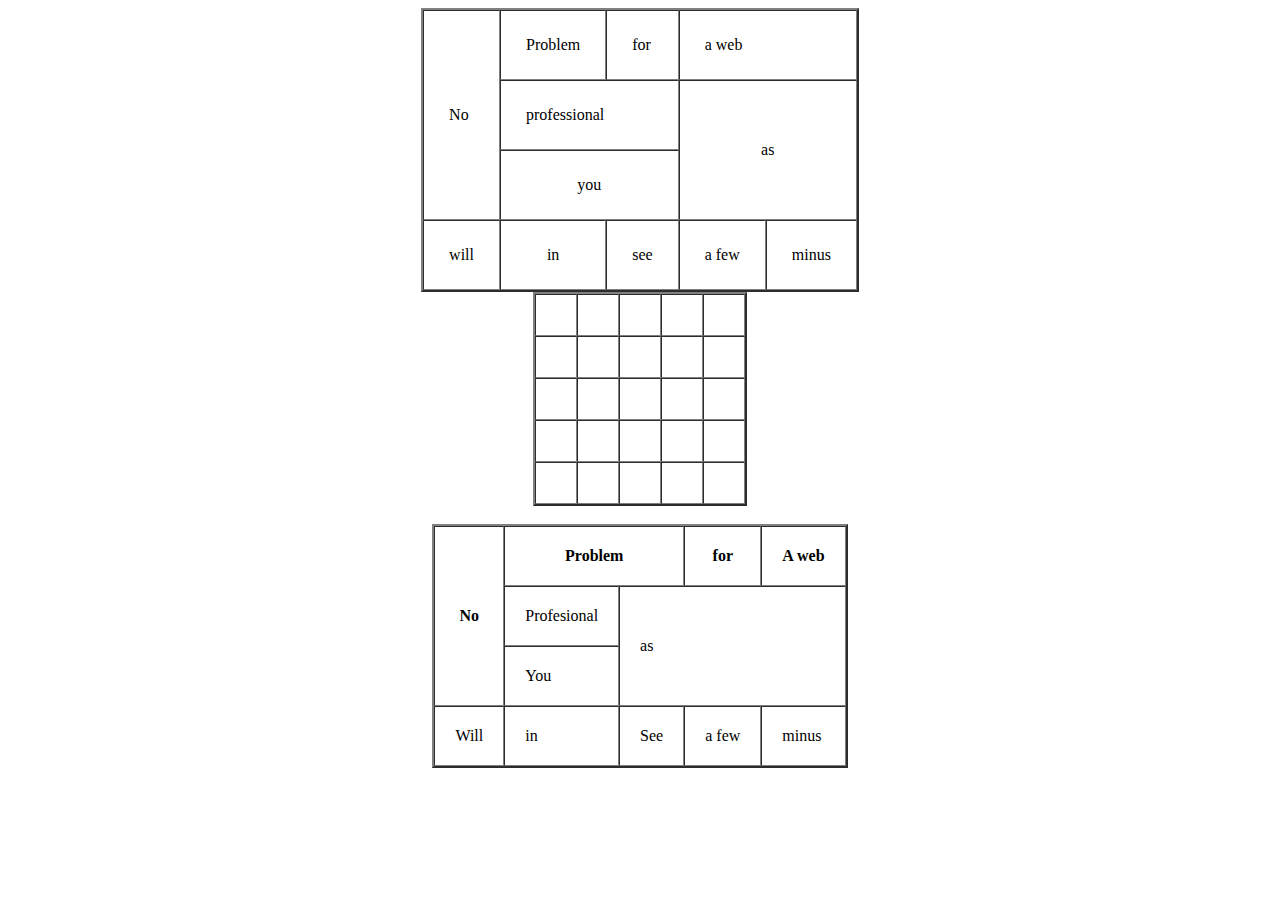
<file: tableassigment.html>
<!DOCTYPE html>
<html lang="en">
<head>
  <meta charset="UTF-8">
  <meta name="viewport" content="width=device-width, initial-scale=1.0">
  <title>Table Assignment</title>
</head>
<body>
  <table border="2" cellspacing="0" cellpadding="25" align="center">
    <tr>
      <td rowspan="3">No</td>
      <td>Problem</td>
      <td>for</td>
      <td colspan="2">a web</td>
    </tr>
    <tr>
      <td colspan="2">professional</td>
      <td rowspan="2" colspan="2" align="center">as</td>
    </tr>
    <tr>
      <td colspan="2" align="center">you</td>
    </tr>
    <tr>
      <td rowspan="2">will</td>
      <td rowspan="2" align="center">in</td>
      <td rowspan="2" align="center">see</td>
      <td align="center">a few</td>
      <td align="center">minus</td>
    </tr>
  </table>

  <table border="2" cellspacing="0" cellpadding="20" align="center">
  <tr> <td></td><td></td><td></td><td></td><td></td> </tr>
  <tr> <td></td><td></td><td></td><td></td><td></td> </tr>
  <tr> <td></td><td></td><td></td><td></td><td></td> </tr>
  <tr> <td></td><td></td><td></td><td></td><td></td> </tr>
  <tr> <td></td><td></td><td></td><td></td><td></td> </tr>
</table><br>
<table border="2" cellspacing="0" cellpadding="20" align="center">
  <tr>   
      <th rowspan="4">No</th>
      <th colspan="2">Problem</th>
      <th>for</th>
      <th colspan="2">A web</th>
  </tr>
  <tr>
      <td rowspan="2">Profesional</td>
      <td rowspan="3" colspan="4">as</td>
  </tr>
  <tr>
      
  </tr>
  <tr>
      <td>You</td>
  </tr>
  <tr>
      <td>Will</td>
      <td>in</td>
      <td>See</td>
      <td>a few</td>
      <td>minus</td>
  </tr>
</table>
</body>
</html>
</file>
<file: style.css>
p{
  color: blueviolet;
  background-color: aqua;
}
</file>
